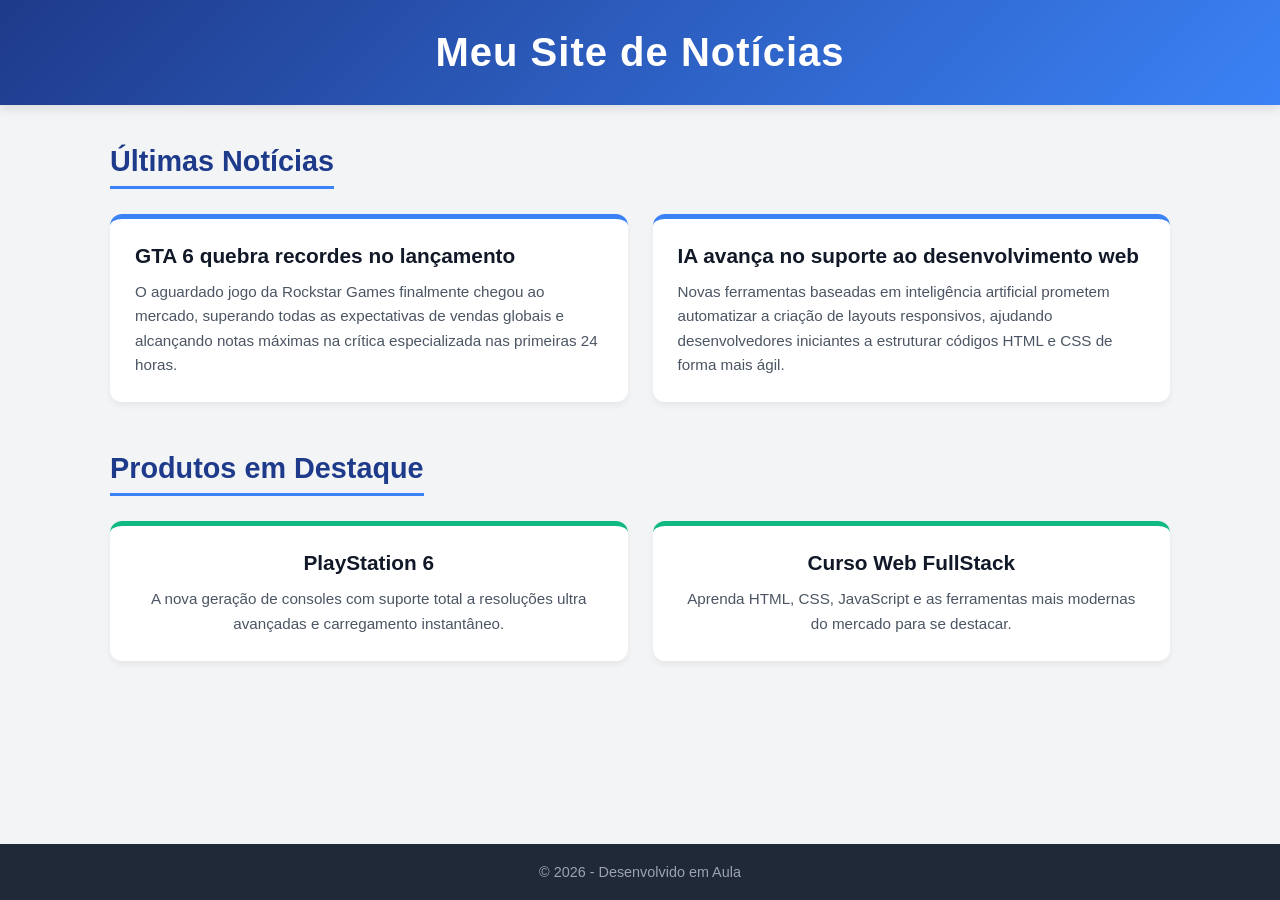
<file: estrutura.html>
<!DOCTYPE html>
<html lang="pt-BR">
<head>
    <meta charset="UTF-8">
    <meta name="viewport" content="width=device-width, initial-scale=1.0">
    <title>Exemplo de Estrutura Semântica</title>
    <style>
        /* Configurações de Estilo Visual (CSS) */
        * {
            margin: 0;
            padding: 0;
            box-sizing: border-box;
            font-family: 'Segoe UI', Arial, sans-serif;
        }

        body {
            background-color: #f3f4f6;
            color: #1f2937;
            display: flex;
            flex-direction: column;
            min-height: 100vh;
        }

        /* Cabeçalho */
        header {
            background: linear-gradient(135deg, #1e3a8a 0%, #3b82f6 100%);
            color: white;
            padding: 30px 20px;
            text-align: center;
            box-shadow: 0 4px 10px rgba(0,0,0,0.1);
        }

        header h1 {
            font-size: 2.5rem;
            letter-spacing: 1px;
        }

        /* Conteúdo Principal */
        main {
            max-width: 1100px;
            margin: 40px auto;
            padding: 0 20px;
            flex: 1;
        }

        /* Seções */
        section {
            margin-bottom: 50px;
        }

        section h2 {
            font-size: 1.8rem;
            color: #1e3a8a;
            margin-bottom: 25px;
            border-bottom: 3px solid #3b82f6;
            padding-bottom: 8px;
            display: inline-block;
        }

        /* Grid de Notícias e Produtos */
        .grid-container {
            display: flex;
            gap: 25px;
            flex-wrap: wrap;
        }

        /* Cartões (Articles) */
        article {
            background: white;
            border-radius: 12px;
            padding: 25px;
            flex: 1;
            min-width: 300px;
            box-shadow: 0 4px 6px rgba(0,0,0,0.05);
            border-top: 5px solid #3b82f6;
            transition: transform 0.2s, box-shadow 0.2s;
        }

        article:hover {
            transform: translateY(-5px);
            box-shadow: 0 10px 15px rgba(0,0,0,0.1);
        }

        article h3 {
            font-size: 1.3rem;
            color: #111827;
            margin-bottom: 12px;
        }

        article p {
            color: #4b5563;
            line-height: 1.6;
            font-size: 0.95rem;
        }

        /* Estilo específico para a seção de Produtos */
        #produtos .grid-container article {
            border-top-color: #10b981; /* Cor verde para produtos */
            text-align: center;
        }

        /* Rodapé */
        footer {
            background-color: #1f2937;
            color: #9ca3af;
            text-align: center;
            padding: 20px;
            margin-top: auto;
            font-size: 0.9rem;
        }
    </style>
</head>
<body>

    <header>
        <h1>Meu Site de Notícias</h1>
    </header>

    <main>
        <!-- Section: Últimas Notícias atualizadas -->
        <section id="ultimas-noticias">
            <h2>Últimas Notícias</h2>
            
            <div class="grid-container">
                <article>
                    <h3>GTA 6 quebra recordes no lançamento</h3>
                    <p>O aguardado jogo da Rockstar Games finalmente chegou ao mercado, superando todas as expectativas de vendas globais e alcançando notas máximas na crítica especializada nas primeiras 24 horas.</p>
                </article>

                <article>
                    <h3>IA avança no suporte ao desenvolvimento web</h3>
                    <p>Novas ferramentas baseadas em inteligência artificial prometem automatizar a criação de layouts responsivos, ajudando desenvolvedores iniciantes a estruturar códigos HTML e CSS de forma mais ágil.</p>
                </article>
            </div>
        </section>

        <!-- Section: Produtos -->
        <section id="produtos">
            <h2>Produtos em Destaque</h2>
            
            <div class="grid-container">
                <article>
                    <h3>PlayStation 6</h3>
                    <p>A nova geração de consoles com suporte total a resoluções ultra avançadas e carregamento instantâneo.</p>
                </article>
                
                <article>
                    <h3>Curso Web FullStack</h3>
                    <p>Aprenda HTML, CSS, JavaScript e as ferramentas mais modernas do mercado para se destacar.</p>
                </article>
            </div>
        </section>
    </main>

    <footer>
        <p>&copy; 2026 - Desenvolvido em Aula</p>
    </footer>

</body>
</html>
</file>
